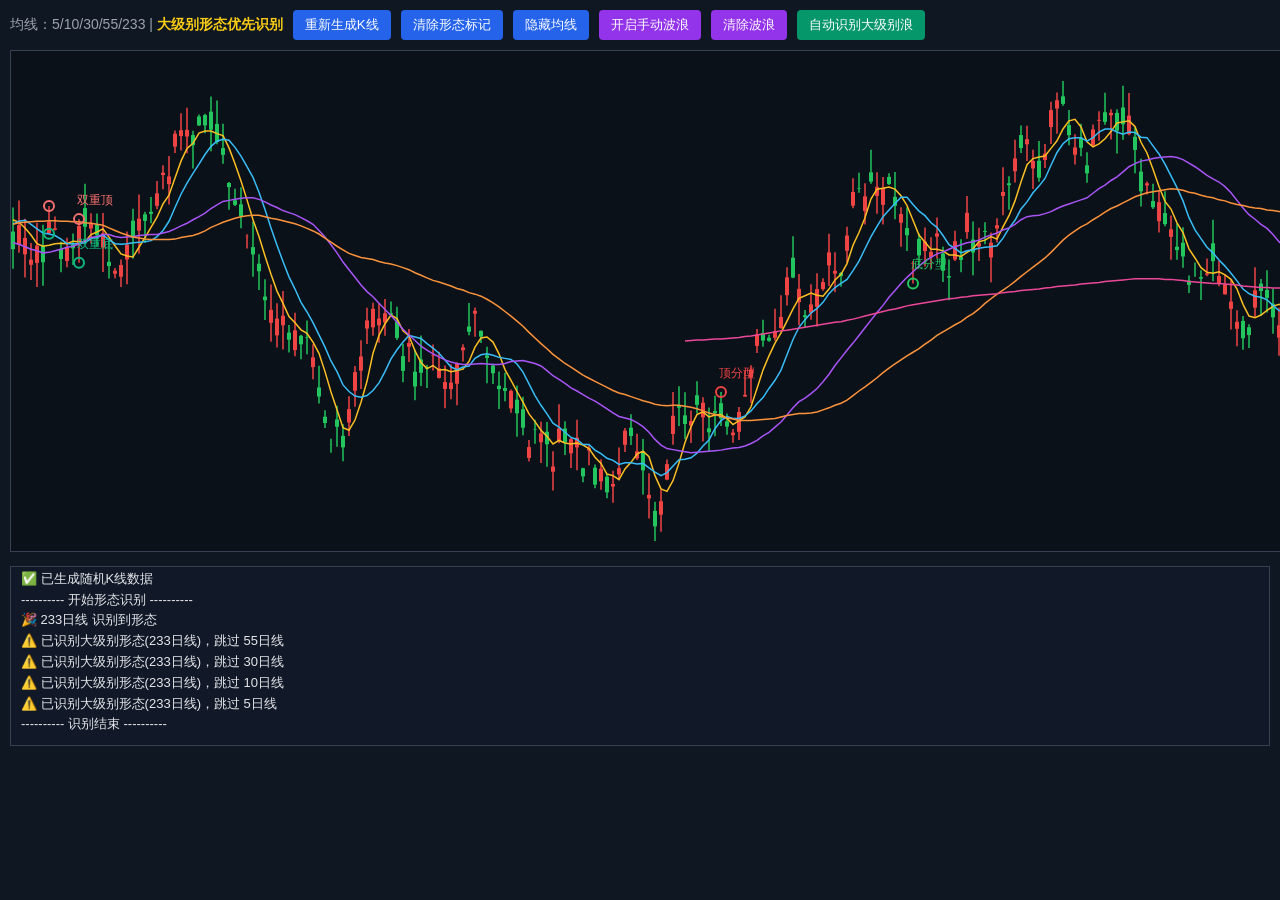
<file: stock.html>
<!DOCTYPE html>
<html lang="zh-CN">
<head>
    <meta charset="UTF-8">
    <meta name="viewport" content="width=device-width, initial-scale=1.0">
    <title>K线形态识别 + 大级别波浪自动绘制</title>
    <style>
        * {margin: 0; padding: 0; box-sizing: border-box; font-family: "Microsoft Yahei", sans-serif;}
        body {background: #0f1722; color: #e5e7eb; padding: 10px;}
        .container {max-width: 1400px; margin: 0 auto;}
        .top-bar {display: flex; gap: 10px; align-items: center; margin-bottom: 10px; flex-wrap: wrap;}
        .info {font-size: 14px; color: #9ca3af;}
        .level-tip {color: #facc15; font-weight: bold;}
        canvas {border: 1px solid #374151; background: #0b1118; cursor: crosshair;}
        .log-box {margin-top: 10px; padding: 10px; background: #111827; border: 1px solid #374151; height: 180px; overflow-y: auto; font-size: 13px; line-height: 1.6;}
        .btn {padding: 6px 12px; background: #2563eb; color: #fff; border: none; border-radius: 4px; cursor: pointer;}
        .btn:hover {background: #1d4ed8;}
        .btn.active {background: #64748b;}
        .btn.wave {background: #9333ea;}
        .btn.wave:hover {background: #7e22ce;}
        .btn.auto-wave {background: #059669;}
        .btn.auto-wave:hover {background: #047857;}
    </style>
</head>
<body>
    <div class="container">
        <div class="top-bar">
            <div class="info">均线：5/10/30/55/233 | <span class="level-tip">大级别形态优先识别</span></div>
            <button class="btn" id="reGenData">重新生成K线</button>
            <button class="btn" id="clearMark">清除形态标记</button>
            <button class="btn" id="toggleMA">隐藏均线</button>
            <button class="btn wave" id="startWave">开启手动波浪</button>
            <button class="btn wave" id="clearWave">清除波浪</button>
            <button class="btn auto-wave" id="autoWave">自动识别大级别浪</button>
        </div>
        <canvas id="klineCanvas" width="1380" height="500"></canvas>
        <div class="log-box" id="logBox">识别日志：<br></div>
    </div>

    <script>
        const MA_PERIODS = [5, 10, 30, 55, 233];
        const LEVEL_NAME = {5: '5日线', 10: '10日线', 30: '30日线', 55: '55日线', 233: '233日线'};
        const maColor = {5:'#fbbf24',10:'#38bdf8',30:'#a855f7',55:'#fb923c',233:'#ec4899'};

        let canvas = document.getElementById('klineCanvas');
        let ctx = canvas.getContext('2d');
        let logBox = document.getElementById('logBox');

        let klineData = [];
        let maData = {};
        let shapeMarks = [];
        let highestTriggerLevel = 0;
        let isMAShow = true;

        let isWaveDraw = false;
        let wavePoints = [];
        let isMouseDown = false;
        let tempPoint = null;

        let autoWavePoints = [];
        const waveLabel = ['1','2','3','4','5']; // 仅标注 1~5 推动浪，取消abc调整浪

        function log(text) {
            logBox.innerHTML += text + '<br>';
            logBox.scrollTop = logBox.scrollHeight;
        }

        // 恢复：纯随机K线
        function generateKline(count = 350) {
            klineData = [];
            let basePrice = 20;
            for (let i = 0; i < count; i++) {
                let fluct = (Math.random() - 0.5) * 1.2;
                let open = basePrice + fluct;
                let close = open + (Math.random() - 0.5) * 0.8;
                let high = Math.max(open, close) + Math.random() * 0.5;
                let low = Math.min(open, close) - Math.random() * 0.5;
                klineData.push({open, close, high, low});
                basePrice = close;
            }
            calcMA();
            shapeMarks = [];
            wavePoints = [];
            autoWavePoints = [];
            highestTriggerLevel = 0;
            log('✅ 已生成随机K线数据');
            drawAll();
        }

        function calcMA() {
            MA_PERIODS.forEach(period => {
                let maArr = [];
                for (let i = 0; i < klineData.length; i++) {
                    if (i < period - 1) {
                        maArr.push(null);
                        continue;
                    }
                    let sum = 0;
                    for (let j = 0; j < period; j++) {
                        sum += klineData[i - j].close;
                    }
                    maArr.push(Number((sum / period).toFixed(2)));
                }
                maData[period] = maArr;
            });
        }

        function drawKline() {
            ctx.clearRect(0, 0, canvas.width, canvas.height);
            const kWidth = 4;
            const kGap = 2;
            const viewCount = Math.floor(canvas.width / (kWidth + kGap));
            const startIdx = Math.max(0, klineData.length - viewCount);
            const data = klineData.slice(startIdx);

            let maxPrice = -Infinity, minPrice = Infinity;
            data.forEach(d => {
                maxPrice = Math.max(maxPrice, d.high);
                minPrice = Math.min(minPrice, d.low);
            });
            const priceRange = maxPrice - minPrice || 1;
            const chartH = canvas.height - 40;
            const price2Y = (price) => 30 + chartH * (1 - (price - minPrice) / priceRange);

            window._chartConfig = { startIdx, kWidth, kGap, price2Y };

            data.forEach((d, idx) => {
                const x = idx * (kWidth + kGap);
                const isRed = d.close >= d.open;
                ctx.strokeStyle = isRed ? '#ef4444' : '#22c55e';
                ctx.fillStyle = isRed ? '#ef4444' : '#22c55e';

                ctx.beginPath();
                ctx.moveTo(x + kWidth/2, price2Y(d.high));
                ctx.lineTo(x + kWidth/2, price2Y(d.low));
                ctx.stroke();

                const oY = price2Y(d.open);
                const cY = price2Y(d.close);
                ctx.fillRect(x, Math.min(oY, cY), kWidth, Math.abs(cY - oY));
            });

            if (isMAShow) {
                MA_PERIODS.forEach(period => {
                    const maArr = maData[period];
                    ctx.strokeStyle = maColor[period];
                    ctx.lineWidth = 1.5;
                    ctx.beginPath();
                    let hasStart = false;
                    for (let i = 0; i < data.length; i++) {
                        const realIdx = startIdx + i;
                        const val = maArr[realIdx];
                        if (!val) continue;
                        const x = i * (kWidth + kGap) + kWidth/2;
                        const y = price2Y(val);
                        if (!hasStart) ctx.moveTo(x, y);
                        else ctx.lineTo(x, y);
                        hasStart = true;
                    }
                    ctx.stroke();
                });
            }
            return window._chartConfig;
        }

        function drawMarks(drawCfg) {
            const {startIdx, kWidth, kGap, price2Y} = drawCfg;
            shapeMarks.forEach(mark => {
                ctx.strokeStyle = mark.color;
                ctx.fillStyle = mark.color;
                ctx.lineWidth = 2;
                mark.points.forEach(p => {
                    const idx = p.idx - startIdx;
                    if (idx < 0) return;
                    const x = idx * (kWidth + kGap) + kWidth/2;
                    const y = price2Y(p.price);
                    ctx.beginPath();
                    ctx.arc(x, y, 5, 0, Math.PI*2);
                    ctx.stroke();
                });
                const lastP = mark.points[mark.points.length-1];
                const txtX = (lastP.idx - startIdx) * (kWidth + kGap);
                const txtY = price2Y(lastP.price) - 15;
                ctx.font = "12px Microsoft Yahei";
                ctx.fillText(mark.name, txtX, txtY);
            });
        }

        function drawWaveLine() {
            if (wavePoints.length < 2) return;
            ctx.strokeStyle = '#facc15';
            ctx.fillStyle = '#facc15';
            ctx.lineWidth = 2;
            ctx.font = "14px Microsoft Yahei";

            ctx.beginPath();
            ctx.moveTo(wavePoints[0].x, wavePoints[0].y);
            for(let i = 1; i < wavePoints.length; i++){
                ctx.lineTo(wavePoints[i].x, wavePoints[i].y);
            }
            ctx.stroke();

            wavePoints.forEach((p, idx) => {
                ctx.beginPath();
                ctx.arc(p.x, p.y, 4, 0, Math.PI * 2);
                ctx.fill();
                let text = waveLabel[idx % waveLabel.length];
                ctx.fillText(text, p.x + 6, p.y - 6);
            });

            if(isMouseDown && tempPoint){
                ctx.strokeStyle = 'rgba(250, 204, 21, 0.5)';
                ctx.setLineDash([4,4]);
                ctx.beginPath();
                ctx.moveTo(wavePoints[wavePoints.length-1].x, wavePoints[wavePoints.length-1].y);
                ctx.lineTo(tempPoint.x, tempPoint.y);
                ctx.stroke();
                ctx.setLineDash([]);
            }
        }

        // 大级别波浪识别：只抓大拐点，不要求完整5浪，随机K线也可识别
        function autoDetectWave() {
            autoWavePoints = [];
            const data = klineData;
            const len = data.length;
            const bigWindow = 14; // 大窗口 = 只识别【大级别高低点】，过滤小震荡

            // 提取所有大级别局部高低拐点
            let pivots = [];
            for (let i = bigWindow; i < len - bigWindow; i++) {
                let isHigh = true;
                let isLow = true;
                for (let j = i - bigWindow; j <= i + bigWindow; j++) {
                    if (data[i].high < data[j].high) isHigh = false;
                    if (data[i].low > data[j].low) isLow = false;
                }
                if (isHigh || isLow) {
                    pivots.push({
                        idx: i,
                        price: isHigh ? data[i].high : data[i].low,
                        type: isHigh ? 'high' : 'low'
                    });
                }
            }

            if (pivots.length < 3) {
                log('ℹ️ 暂未识别到足够大级别拐点，可重新生成K线重试');
                drawAll();
                return;
            }

            // 取后半段拐点，最多取5个（对应1~5浪），不强制凑数
            let targetPivots = pivots.slice(-5);

            const {startIdx, kWidth, kGap, price2Y} = window._chartConfig;
            targetPivots.forEach(p => {
                const viewIdx = p.idx - startIdx;
                const x = viewIdx * (kWidth + kGap) + kWidth / 2;
                const y = price2Y(p.price);
                autoWavePoints.push({x, y});
            });

            log(`🌊 识别到 ${autoWavePoints.length} 个大级别浪拐点，已自动绘制`);
            drawAll();
        }

        // 绘制自动大级别波浪（蓝色线条）
        function drawAutoWave() {
            if (autoWavePoints.length < 2) return;
            ctx.strokeStyle = '#38bdf8';
            ctx.fillStyle = '#38bdf8';
            ctx.lineWidth = 2.5;
            ctx.font = "14px Microsoft Yahei";

            ctx.beginPath();
            ctx.moveTo(autoWavePoints[0].x, autoWavePoints[0].y);
            for(let i = 1; i < autoWavePoints.length; i++){
                ctx.lineTo(autoWavePoints[i].x, autoWavePoints[i].y);
            }
            ctx.stroke();

            // 依次标注 1/2/3/4/5
            autoWavePoints.forEach((p, idx) => {
                ctx.beginPath();
                ctx.arc(p.x, p.y, 5, 0, Math.PI * 2);
                ctx.fill();
                if(idx < waveLabel.length){
                    ctx.fillText(waveLabel[idx], p.x + 6, p.y - 6);
                }
            });
        }

        function drawAll() {
            const cfg = drawKline();
            drawMarks(cfg);
            drawWaveLine();
            drawAutoWave();
        }

        // 原有形态识别逻辑不变
        function detectShape() {
            shapeMarks = [];
            highestTriggerLevel = 0;
            log('\n---------- 开始形态识别 ----------');
            const sortLevels = [...MA_PERIODS].sort((a,b)=>b-a);

            for (const level of sortLevels) {
                if (highestTriggerLevel > 0) {
                    log(`⚠️ 已识别大级别形态(${LEVEL_NAME[highestTriggerLevel]})，跳过 ${LEVEL_NAME[level]}`);
                    continue;
                }
                const maArr = maData[level];
                const res = checkBaseShape(klineData, maArr, level);
                if (res.length > 0) {
                    highestTriggerLevel = level;
                    log(`🎉 ${LEVEL_NAME[level]} 识别到形态`);
                    shapeMarks.push(...res);
                } else {
                    log(`ℹ️ ${LEVEL_NAME[level]} 无形态`);
                }
            }
            log('---------- 识别结束 ----------');
            drawAll();
        }

        function checkBaseShape(kData, maArr, level) {
            const marks = [];
            const len = kData.length;
            const lookBack = Math.floor(level / 2);

            for (let i = lookBack; i < len - 3; i++) {
                const m = maArr[i];
                if (!m) continue;
                const p0 = kData[i-2], p1 = kData[i-1], p2 = kData[i], p3 = kData[i+1], p4 = kData[i+2];
                if (p2.low < p1.low && p2.low < p3.low && p1.low < p0.low && p3.low < p4.low && p2.close > m) {
                    marks.push({name: '底分型', color: '#22c55e', points: [{idx:i, price:p2.low}]});
                    break;
                }
            }
            for (let i = lookBack; i < len - 3; i++) {
                const m = maArr[i];
                if (!m) continue;
                const p0 = kData[i-2], p1 = kData[i-1], p2 = kData[i], p3 = kData[i+1], p4 = kData[i+2];
                if (p2.high > p1.high && p2.high > p3.high && p1.high > p0.high && p3.high > p4.high && p2.close < m) {
                    marks.push({name: '顶分型', color: '#ef4444', points: [{idx:i, price:p2.high}]});
                    break;
                }
            }
            for (let i = lookBack + 10; i < len - 5; i++) {
                const l = kData[i-10].low, m = kData[i].low, r = kData[i+5].low;
                if (Math.abs(l - m) / m < 0.03 && Math.abs(m - r) / m < 0.03) {
                    marks.push({name: '双重底', color: '#10b981', points: [{idx:i-10, price:l},{idx:i, price:m},{idx:i+5, price:r}]});
                    break;
                }
            }
            for (let i = lookBack + 10; i < len - 5; i++) {
                const l = kData[i-10].high, m = kData[i].high, r = kData[i+5].high;
                if (Math.abs(l - m) / m < 0.03 && Math.abs(m - r) / m < 0.03) {
                    marks.push({name: '双重顶', color: '#f87171', points: [{idx:i-10, price:l},{idx:i, price:m},{idx:i+5, price:r}]});
                    break;
                }
            }
            return marks;
        }

        function getCanvasPos(e) {
            const rect = canvas.getBoundingClientRect();
            return {
                x: e.clientX - rect.left,
                y: e.clientY - rect.top
            };
        }

        canvas.addEventListener('mousedown', (e) => {
            if(!isWaveDraw) return;
            isMouseDown = true;
            const pos = getCanvasPos(e);
            wavePoints.push(pos);
            log(`🌊 手动新增拐点 (${pos.x.toFixed(0)},${pos.y.toFixed(0)})`);
            drawAll();
        });

        canvas.addEventListener('mousemove', (e) => {
            if(!isWaveDraw || !isMouseDown) return;
            tempPoint = getCanvasPos(e);
            drawAll();
        });

        canvas.addEventListener('mouseup', () => {
            isMouseDown = false;
            tempPoint = null;
        });

        canvas.addEventListener('mouseleave', () => {
            isMouseDown = false;
            tempPoint = null;
        });

        document.getElementById('toggleMA').addEventListener('click', () => {
            isMAShow = !isMAShow;
            const btn = document.getElementById('toggleMA');
            if (isMAShow) {
                btn.textContent = '隐藏均线';
                btn.classList.remove('active');
                log('📈 显示全部均线');
            } else {
                btn.textContent = '显示均线';
                btn.classList.add('active');
                log('📉 隐藏全部均线');
            }
            drawAll();
        });

        document.getElementById('reGenData').addEventListener('click', ()=>{
            generateKline(350);
            setTimeout(detectShape, 200);
        });

        document.getElementById('clearMark').addEventListener('click', ()=>{
            shapeMarks = [];
            highestTriggerLevel = 0;
            log('🧹 清除K线形态标记');
            drawAll();
        });

        document.getElementById('startWave').addEventListener('click', () => {
            isWaveDraw = !isWaveDraw;
            const btn = document.getElementById('startWave');
            if(isWaveDraw){
                btn.textContent = '关闭手动波浪';
                btn.classList.add('active');
                log('🌊 已开启手动波浪绘图');
            }else{
                btn.textContent = '开启手动波浪';
                log('🌊 已关闭手动波浪绘图');
            }
        });

        document.getElementById('clearWave').addEventListener('click', () => {
            wavePoints = [];
            autoWavePoints = [];
            log('🧹 已清除所有波浪线条');
            drawAll();
        });

        document.getElementById('autoWave').addEventListener('click', () => {
            autoDetectWave();
        });

        window.onload = () => {
            generateKline(350);
            setTimeout(detectShape, 200);
        };
    </script>
</body>
</html>
</file>
